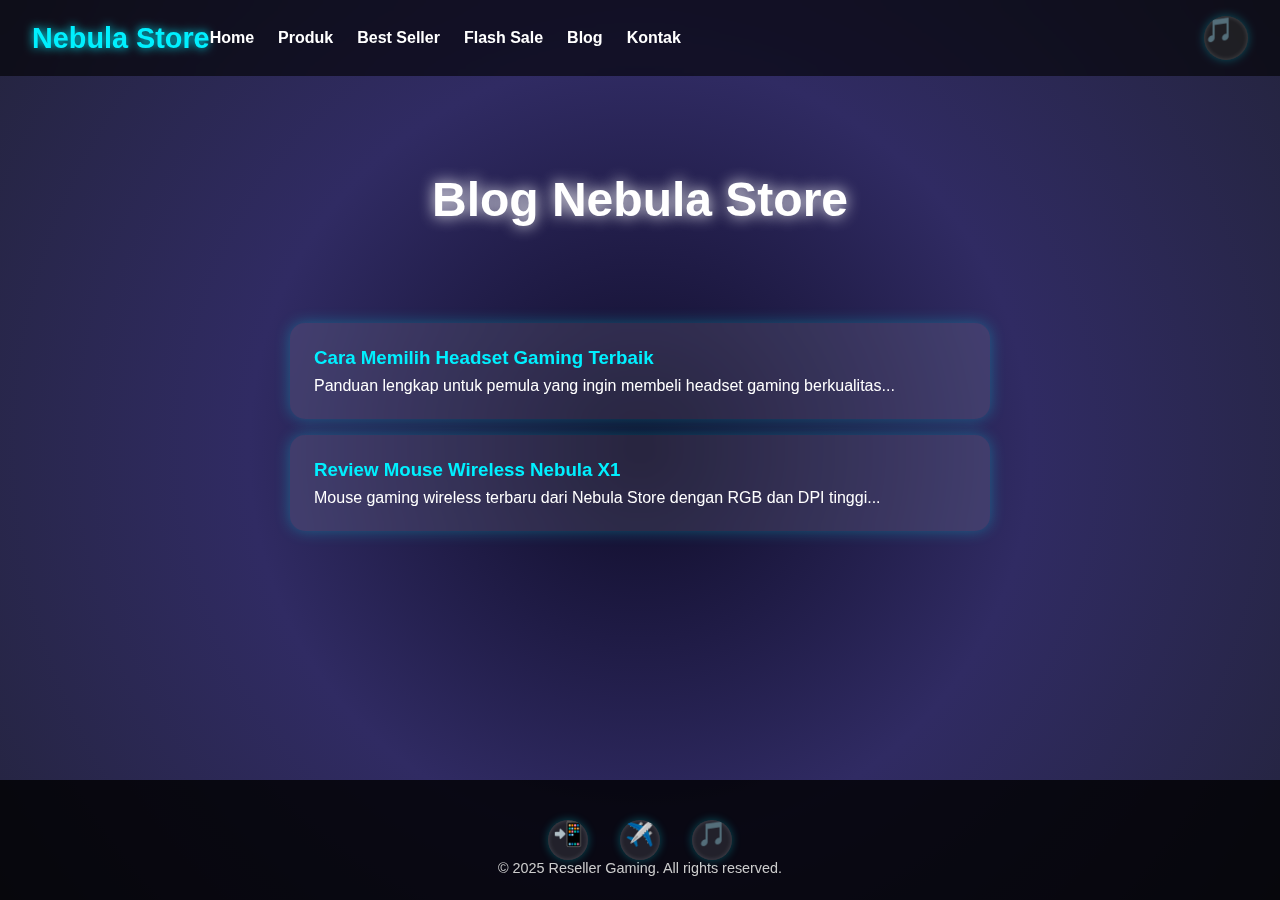
<file: blog.html>
<!DOCTYPE html>
<html lang="id">
<head>
  <meta charset="UTF-8" />
  <meta name="viewport" content="width=device-width, initial-scale=1.0"/>
  <title>Blog - Nebula Store</title>
  <link rel="stylesheet" href="css/style.css" />
</head>
<body>
  <div class="nebula-bg"></div>

  <header>
    <nav>
      <div class="logo">Nebula Store</div>
      <div class="hamburger" onclick="toggleMenu()">☰</div>
      <ul class="nav-links" id="navLinks">
        <li><a href="index.html">Home</a></li>
        <li><a href="produk.html">Produk</a></li>
        <li><a href="bestseller.html">Best Seller</a></li>
        <li><a href="flashsale.html">Flash Sale</a></li>
        <li><a href="blog.html">Blog</a></li>
        <li><a href="kontak.html">Kontak</a></li>
      </ul>
      <div class="music-toggle" onclick="toggleMusic()">🎵</div>
    </nav>
  </header>

  <main>
    <section class="hero">
      <h1>Blog Nebula Store</h1>
    </section>

    <section class="blog-list">
      <article class="blog-card">
        <h3>Cara Memilih Headset Gaming Terbaik</h3>
        <p>Panduan lengkap untuk pemula yang ingin membeli headset gaming berkualitas...</p>
      </article>
      <article class="blog-card">
        <h3>Review Mouse Wireless Nebula X1</h3>
        <p>Mouse gaming wireless terbaru dari Nebula Store dengan RGB dan DPI tinggi...</p>
      </article>
    </section>
  </main>

  <footer>
    <div class="social-icons">
      <a href="https://wa.me/1234567890" target="_blank">📲</a>
      <a href="https://t.me/resellergaming" target="_blank">✈️</a>
      <a href="https://tiktok.com/@resellergaming" target="_blank">🎵</a>
    </div>
    <p>&copy; 2025 Reseller Gaming. All rights reserved.</p>
  </footer>

  <script src="js/main.js"></script>
</body>
</html>
</file>
<file: css/style.css>
/* TEMA NEBULA RESELLER GAMING */
/* 100% BUATAN RESELLER GAMING*/
/* 100% FREE BEBAS DI PAKAI */

/* ===== RESET DASAR ===== */
* {
  margin: 0;
  padding: 0;
  box-sizing: border-box;
}

body {
  font-family: 'Segoe UI', Tahoma, Geneva, Verdana, sans-serif;
  color: #fff;
  background: #000;
  overflow-x: hidden;
  display: flex;
  flex-direction: column;
  min-height: 100vh;
}

/* ===== BACKGROUND NEBULA RESELLER GAMING===== */
.nebula-bg {
  position: fixed;
  top: 0; left: 0;
  width: 100%; height: 100%;
  background: url('https://www.transparenttextures.com/patterns/stardust.png'),
              radial-gradient(circle at 50% 50%, #0f0c29, #302b63, #24243e);
  background-size: cover;
  animation: nebulaMove 30s infinite linear;
  z-index: -1;
}

@keyframes nebulaMove {
  0% { background-position: 0 0; }
  100% { background-position: 1000px 1000px; }
}

/* ===== HEADER & NAVIGASI ===== */
header {
  background: rgba(0, 0, 0, 0.6);
  padding: 1rem 2rem;
  position: sticky;
  top: 0;
  z-index: 1000;
  backdrop-filter: blur(10px);
}

nav {
  display: flex;
  justify-content: space-between;
  align-items: center;
  flex-wrap: wrap;
}

.logo {
  font-size: 1.8rem;
  font-weight: bold;
  color: #00f0ff;
  text-shadow: 0 0 10px #00f0ff;
}

.nav-links {
  list-style: none;
  display: flex;
  gap: 1.5rem;
}

.nav-links a {
  color: #fff;
  text-decoration: none;
  font-weight: 600;
  transition: color 0.3s;
}

.nav-links a:hover {
  color: #00f0ff;
}

.hamburger {
  display: none;
  font-size: 1.8rem;
  cursor: pointer;
  color: #fff;
}

.music-toggle {
  font-size: 1.5rem;
  cursor: pointer;
  margin-left: auto;
  transition: transform 0.3s;
}

.music-toggle:hover {
  transform: scale(1.2);
}

/* ===== HERO SECTION ===== */
.hero {
  text-align: center;
  padding: 4rem 1rem;
}

.hero h1 {
  font-size: 3rem;
  margin-bottom: 1rem;
  text-shadow: 0 0 15px #fff;
}

.hero p {
  font-size: 1.2rem;
  margin-bottom: 2rem;
}

.hero input {
  padding: 0.8rem 1.2rem;
  width: 350px;
  max-width: 90%;
  border: none;
  border-radius: 25px;
  font-size: 1rem;
}

/* ===== PRODUK & GRID ===== */
.product-grid {
  display: flex;
  flex-wrap: wrap;
  gap: 1.5rem;
  justify-content: center;
  padding: 2rem;
}

.product-card {
  background: rgba(255, 255, 255, 0.1);
  backdrop-filter: blur(10px);
  border-radius: 15px;
  padding: 1rem;
  width: 220px;
  text-align: center;
  box-shadow: 0 0 15px rgba(0, 240, 255, 0.3);
  transition: transform 0.3s, box-shadow 0.3s;
}

.product-card:hover {
  transform: translateY(-5px);
  box-shadow: 0 0 25px rgba(0, 240, 255, 0.6);
}

.product-card img {
  width: 100%;
  border-radius: 10px;
  margin-bottom: 0.5rem;
}

.product-card h3 {
  font-size: 1.1rem;
  margin-bottom: 0.5rem;
}

.product-card p {
  font-size: 1rem;
  color: #00f0ff;
  font-weight: bold;
}

/* ===== FLASH SALE TIMER ===== */
#flashSaleTimer {
  font-size: 1.5rem;
  color: #ffcc00;
  margin-bottom: 1rem;
  text-shadow: 0 0 10px #ffcc00;
}

/* ===== BLOG CARD ===== */
.blog-card {
  background: rgba(255, 255, 255, 0.1);
  backdrop-filter: blur(10px);
  border-radius: 15px;
  padding: 1.5rem;
  margin: 1rem auto;
  max-width: 700px;
  box-shadow: 0 0 15px rgba(0, 240, 255, 0.3);
}

.blog-card h3 {
  margin-bottom: 0.5rem;
  color: #00f0ff;
}

/* ===== KONTAK ===== */
.kontak-wrapper {
  padding: 2rem 1rem;
  max-width: 800px;
  margin: auto;
}

.kontak-buttons {
  display: grid;
  grid-template-columns: repeat(auto-fit, minmax(200px, 1fr));
  gap: 1rem;
  margin-bottom: 3rem;
}

.kontak-btn {
  padding: 1rem;
  border-radius: 10px;
  text-align: center;
  color: #fff;
  font-weight: bold;
  text-decoration: none;
  transition: transform 0.3s, box-shadow 0.3s;
}

.kontak-btn:hover {
  transform: translateY(-3px);
  box-shadow: 0 0 15px rgba(255, 255, 255, 0.4);
}

.wa { background-color: #25D366; }
.wa-channel { background-color: #128C7E; }
.tele { background-color: #0088cc; }
.tele-channel { background-color: #005f7f; }

.form-box {
  background: rgba(255, 255, 255, 0.1);
  backdrop-filter: blur(10px);
  border-radius: 15px;
  padding: 2rem;
  box-shadow: 0 0 20px rgba(0, 240, 255, 0.3);
}

.form-box h2 {
  margin-bottom: 1rem;
  text-align: center;
  color: #00f0ff;
}

.form-box label {
  display: block;
  margin-top: 1rem;
  font-weight: bold;
}

.form-box input,
.form-box textarea {
  width: 100%;
  padding: 0.8rem;
  margin-top: 0.5rem;
  border: none;
  border-radius: 10px;
  font-size: 1rem;
}

.form-box textarea {
  resize: vertical;
  min-height: 100px;
}

.form-box button {
  margin-top: 1.5rem;
  width: 100%;
  padding: 0.8rem;
  border: none;
  border-radius: 10px;
  background-color: #00f0ff;
  color: #000;
  font-weight: bold;
  cursor: pointer;
  transition: background 0.3s;
}

.form-box button:hover {
  background-color: #00c8d6;
}

#formStatus {
  margin-top: 1rem;
  text-align: center;
  font-weight: bold;
}

/* ===== FOOTER ===== */
footer {
  background: rgba(0, 0, 0, 0.8);
  text-align: center;
  padding: 1.5rem 1rem;
  font-size: 0.9rem;
  color: #ccc;
  margin-top: auto;
}

.social-icons a {
  margin: 0 0.5rem;
  font-size: 1.5rem;
  text-decoration: none;
  color: #fff;
  transition: color 0.3s;
}

.social-icons a:hover {
  color: #00f0ff;
}

/* ===== IKLAN POPUP ===== */
.ad-popup {
  position: fixed;
  bottom: 20px;
  right: 20px;
  background: #fff;
  color: #000;
  padding: 1rem;
  border-radius: 10px;
  box-shadow: 0 0 15px #fff;
  display: none;
  z-index: 2000;
  max-width: 250px;
}

.close-btn {
  cursor: pointer;
  float: right;
  font-size: 1.2rem;
}

/* ===== RESPONSIVE ===== */
@media (max-width: 768px) {
  .nav-links {
    position: absolute;
    top: 70px;
    right: 0;
    background: rgba(0, 0, 0, 0.9);
    flex-direction: column;
    width: 200px;
    display: none;
    padding: 1rem;
    border-radius: 10px;
  }

  .nav-links.active {
    display: flex;
  }

  .hamburger {
    display: block;
  }

  .hero h1 {
    font-size: 2rem;
  }

  .product-card {
    width: 160px;
  }

  .kontak-buttons {
    grid-template-columns: 1fr;
  }
  }

/* ========== TEMA NEBULA UNTUK IKON MEDIA SOSIAL ========== */
.social-icons {
  display: flex;
  gap: 1rem;
  justify-content: center;
  margin-top: 1rem;
}

.social-icons a {
  display: inline-block;
  width: 40px;
  height: 40px;
  border-radius: 50%;
  background: rgba(255, 255, 255, 0.1);
  backdrop-filter: blur(5px);
  box-shadow: 0 0 10px rgba(0, 240, 255, 0.3),
              inset 0 0 5px rgba(255, 255, 255, 0.2);
  transition: all 0.4s ease;
  position: relative;
  overflow: hidden;
}

.social-icons a::before {
  content: "";
  position: absolute;
  top: 50%;
  left: 50%;
  width: 0;
  height: 0;
  border-radius: 50%;
  background: radial-gradient(circle, #00f0ff 0%, transparent 70%);
  transform: translate(-50%, -50%);
  transition: width 0.4s, height 0.4s;
}

.social-icons a:hover::before {
  width: 100px;
  height: 100px;
}

.social-icons a:hover {
  transform: scale(1.2);
  box-shadow: 0 0 20px #00f0ff,
              0 0 40px #00f0ff,
              inset 0 0 10px rgba(255, 255, 255, 0.5);
}

.social-icons img {
  width: 24px;
  height: 24px;
  margin: 8px;
  filter: drop-shadow(0 0 3px #fff);
  transition: filter 0.4s;
}

.social-icons a:hover img {
  filter: drop-shadow(0 0 6px #00f0ff) brightness(1.3);
  }

/* ===== MUSIC ICON NEBULA ===== */
.music-toggle {
  display: inline-block;
  width: 44px;
  height: 44px;
  border-radius: 50%;
  background: rgba(255, 255, 255, 0.1);
  backdrop-filter: blur(5px);
  box-shadow: 0 0 10px rgba(0, 240, 255, 0.3),
              inset 0 0 5px rgba(255, 255, 255, 0.2);
  cursor: pointer;
  transition: all 0.4s ease;
  position: relative;
  overflow: hidden;
}

.music-toggle img {
  width: 24px;
  height: 24px;
  margin: 10px;
  filter: drop-shadow(0 0 3px #fff);
  transition: filter 0.4s;
}

.music-toggle.playing {
  animation: spin 2s linear infinite;
  box-shadow: 0 0 20px #00f0ff,
              0 0 40px #00f0ff,
              inset 0 0 10px rgba(255, 255, 255, 0.5);
}

.music-toggle.playing img {
  filter: drop-shadow(0 0 8px #00f0ff) brightness(1.3);
}

@keyframes spin {
  from { transform: rotate(0deg); }
  to { transform: rotate(360deg); }
}

/* ===== RESPONSIVE PAYMENT BOX ===== */
.payment-wrapper {
  display: flex;
  flex-direction: column;
  gap: 2rem;
  padding: 2rem 1rem;
  max-width: 900px;
  margin: auto;
}

.glass {
  background: rgba(255, 255, 255, 0.1);
  backdrop-filter: blur(10px);
  border-radius: 15px;
  padding: 1.5rem;
  box-shadow: 0 0 20px rgba(0, 240, 255, 0.3);
  color: #fff;
  word-break: break-word;
}

.glass h2 {
  margin-bottom: 1rem;
  color: #00f0ff;
  text-align: center;
}

.glass label {
  display: block;
  margin-top: 1rem;
  font-weight: 600;
}

.glass input,
.glass select,
.glass textarea {
  width: 100%;
  padding: 0.8rem;
  margin-top: 0.5rem;
  border: none;
  border-radius: 10px;
  font-size: 1rem;
}

.glass button {
  margin-top: 1.5rem;
  width: 100%;
  padding: 0.8rem;
  border: none;
  border-radius: 10px;
  background: #00f0ff;
  color: #000;
  font-weight: bold;
  cursor: pointer;
  transition: background 0.3s, box-shadow 0.3s;
}

.glass button:hover {
  background: #00c8d6;
  box-shadow: 0 0 15px #00f0ff;
}

#metodeInfo {
  margin-top: 1rem;
  font-size: 0.95rem;
  color: #ffcc00;
  word-break: break-all;
}

#qrisImg img {
  max-width: 100%;
  height: auto;
  border-radius: 10px;
  margin-top: 0.5rem;
}

#strukStatus {
  text-align: center;
  margin-top: 1rem;
  font-weight: bold;
}

/* ===== MOBILE FIRST ===== */
@media (max-width: 600px) {
  .payment-wrapper {
    padding: 1rem;
  }
  .glass {
    padding: 1rem;
  }
  #qrisImg img {
    max-width: 250px;
  }
  }

main { flex: 1; padding: 2rem 1rem; }
    .payment-wrapper { display: flex; flex-direction: column; gap: 2rem; padding: 2rem 1rem; max-width: 900px; margin: auto; }
    .glass { background: rgba(255,255,255,0.1); backdrop-filter: blur(10px); border-radius: 15px; padding: 1.5rem; box-shadow: 0 0 20px rgba(0,240,255,0.3); color: #fff; word-break: break-word; }
    .glass h2 { margin-bottom: 1rem; color: #00f0ff; text-align: center; }
    .glass label { display: block; margin-top: 1rem; font-weight: 600; }
    .glass input, .glass select, .glass textarea { width: 100%; padding: 0.8rem; margin-top: 0.5rem; border: none; border-radius: 10px; font-size: 1rem; }
    .glass button { margin-top: 1.5rem; width: 100%; padding: 0.8rem; border: none; border-radius: 10px; background: #00f0ff; color: #000; font-weight: bold; cursor: pointer; transition: background 0.3s, box-shadow 0.3s; }
    .glass button:hover { background: #00c8d6; box-shadow: 0 0 15px #00f0ff; }
    #metodeInfo { margin-top: 1rem; font-size: 0.95rem; color: #ffcc00; }
    #qrisBox { display: none; text-align: center; }
    #qrisBox img { max-width: 100%; height: auto; max-height: 300px; border-radius: 10px; box-shadow: 0 0 15px rgba(0,240,255,0.5); }
    #rekInfo { display: none; }
    #strukStatus { text-align: center; margin-top: 1rem; font-weight: bold; }

    .loading-overlay {
      position: fixed; top: 0; left: 0; width: 100%; height: 100%;
      background: rgba(0,0,0,0.7); backdrop-filter: blur(5px);
      display: none; align-items: center; justify-content: center; z-index: 9999;
    }
    .nebula-loader {
      width: 80px; height: 80px; border: 5px solid rgba(255,255,255,0.2);
      border-top: 5px solid #00f0ff; border-radius: 50%;
      animation: spin 1s linear infinite, glow 1.5s ease-in-out infinite alternate;
    }
    @keyframes spin { 0% { transform: rotate(0deg); } 100% { transform: rotate(360deg); } }
    @keyframes glow { 0% { box-shadow: 0 0 10px #00f0ff; } 100% { box-shadow: 0 0 30px #00f0ff, 0 0 50px #00f0ff; } }

    #strukBox { display: none; margin-top: 2rem; }
    #strukBox .id { font-size: 1.5rem; color: #ffcc00; text-shadow: 0 0 10px #ffcc00; }
    .btn-kembali { margin-top: 1.5rem; background: #00f0ff; color: #000; border: none; padding: 0.8rem 1.5rem; border-radius: 10px; font-weight: bold; cursor: pointer; transition: background 0.3s, box-shadow 0.3s; }
    .btn-kembali:hover { background: #00c8d6; box-shadow: 0 0 15px #00f0ff; }

    @media (max-width: 600px) { .payment-wrapper { padding: 1rem; } .glass { padding: 1rem; } #qrisBox img { max-height: 200px; } }
</file>
